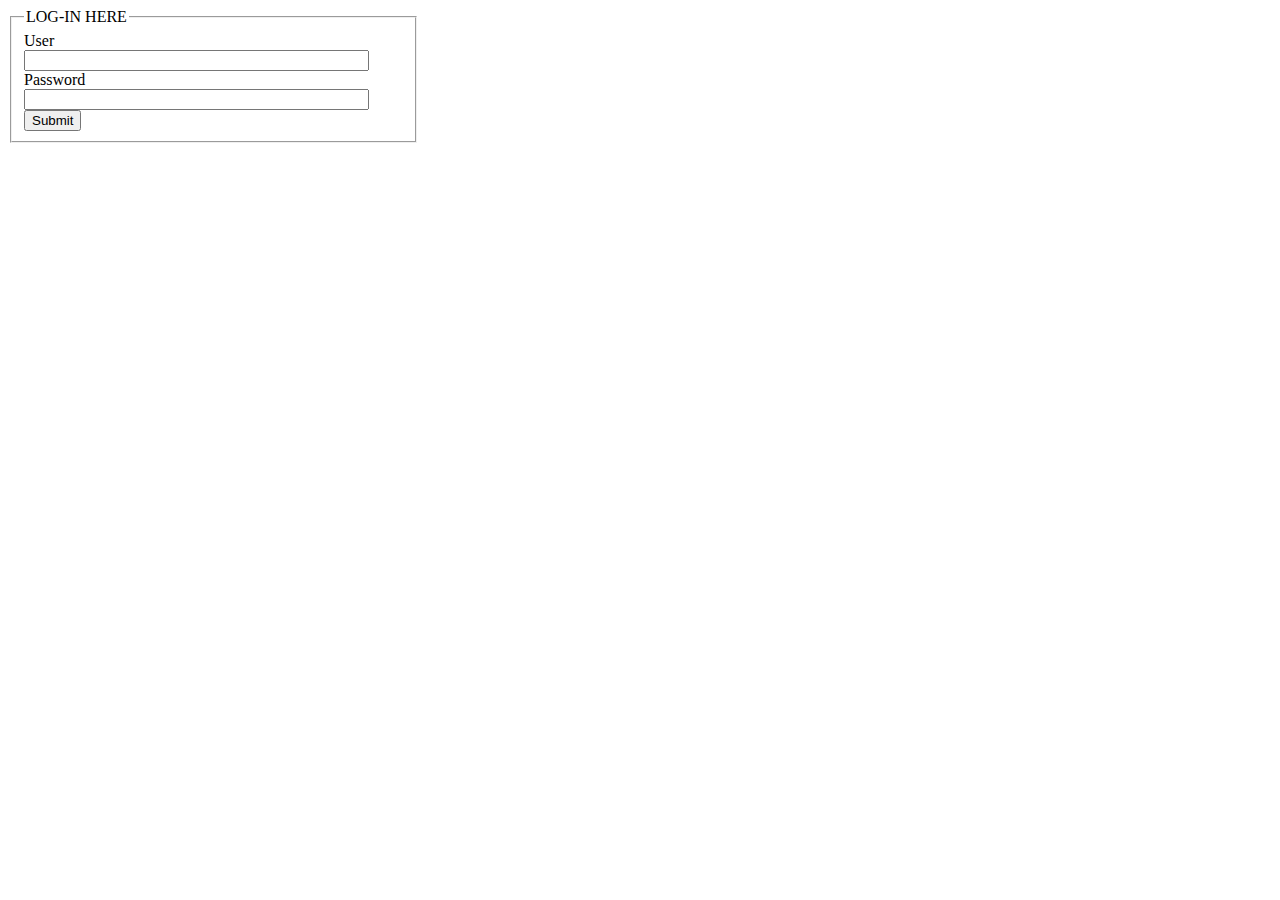
<file: public_html/index.html>
<!DOCTYPE HTML> <html> 
    <head> 
        <title>Sign-In</title>
        <script src="js/libs/jquery/jquery.js" type="text/javascript"></script>
    </head> 
    <body id="body-color"> 
        <div id="Sign-In"> 
            <fieldset style="width:30%">
                <legend>LOG-IN HERE</legend> 
                    User <br> <input type="text" name="user" size="40"> <br> 
                    Password <br> <input type="password" name="pass" size="40"><br> 
                    <form action="LoggedIn.html">
                    <input type="submit" value="Submit">
                </form>
            </fieldset> 
        </div> 
    </body> 
</html>
</file>
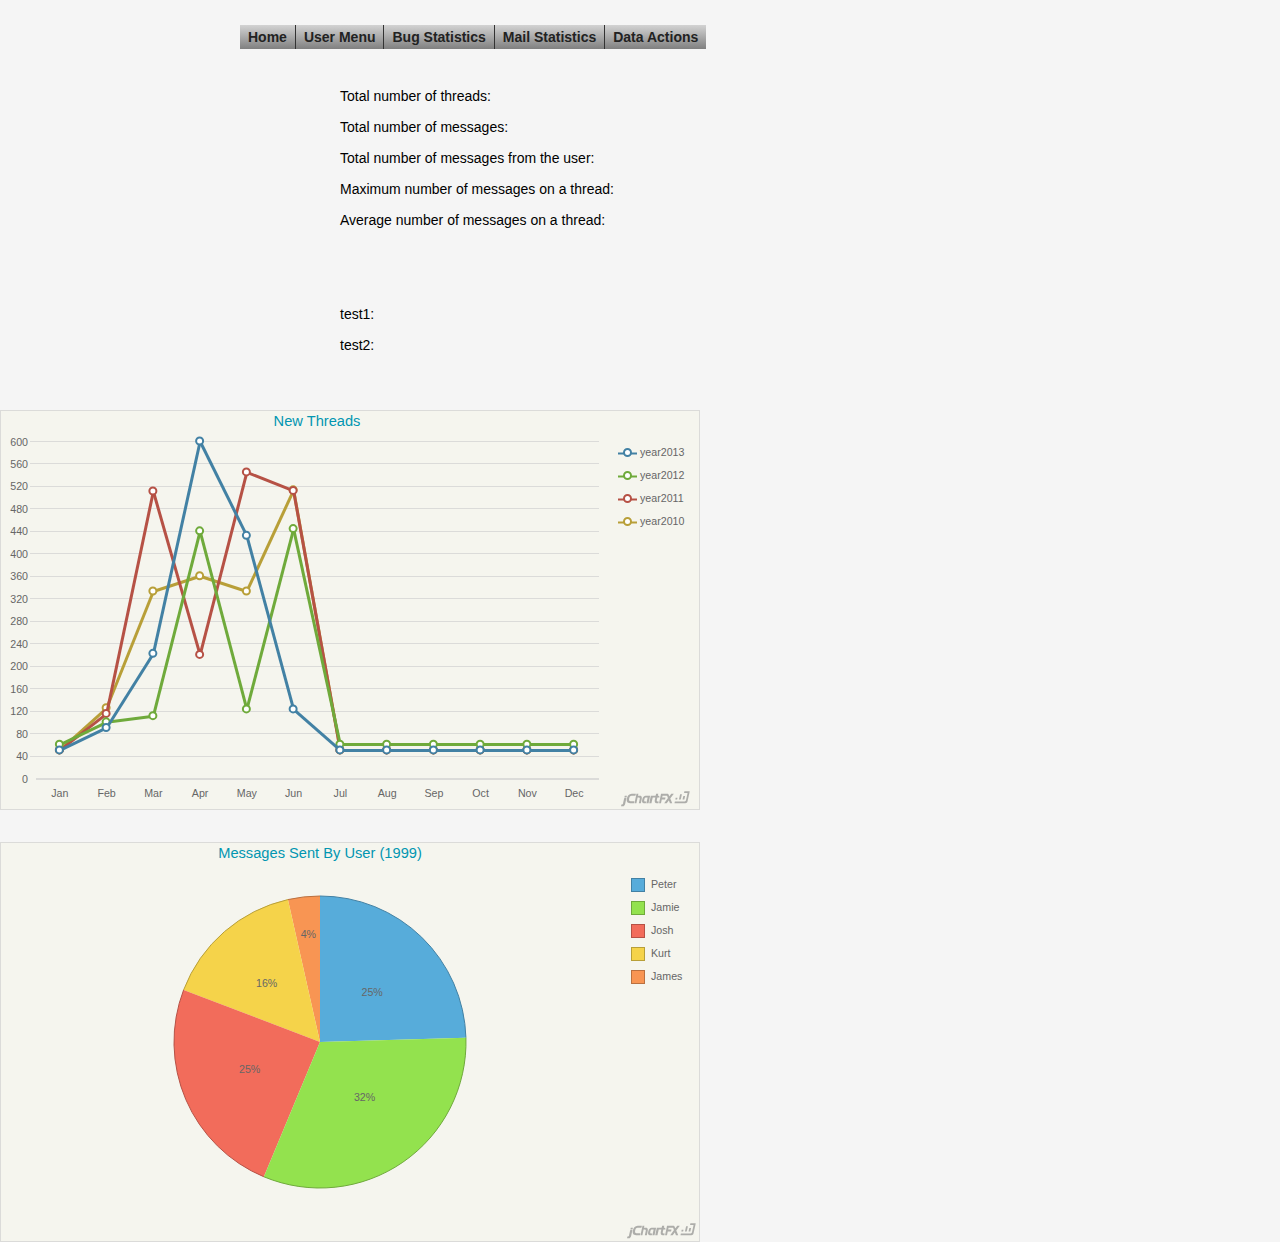
<file: public_html/MailStats.html>
<!DOCTYPE html PUBLIC "-//W3C//DTD XHTML 1.0 Transitional//EN" "http://www.w3.org/TR/xhtml1/DTD/xhtml1-transitional.dtd">
<html xmlns="http://www.w3.org/1999/xhtml">
<head>
	<meta http-equiv="Content-Type" content="text/html; charset=UTF-8" />
	<title>User Mail</title>
	
        <!--Style Sheet -->
	<link rel="stylesheet" href="css/style.css" type="text/css" media="screen, projection"/>
        
        <!--Jquery Script-->
	<script type="text/javascript" src="js/DDownJS/jquery-1.3.1.min.js"></script>	
        
        <!--Drop Down Menu Javascript -->
	<script type="text/javascript" language="javascript" src="js/DDownJS/jquery.dropdownPlain.js"></script>
          
        <!-- JChartFX scripts -->
        <link href="js/JChartFX/styles/jchartfx.css" rel="stylesheet" type="text/css"/>
        <script src="js/JChartFX/js/jchartfx.coreVector.js" type="text/javascript"></script>
        <script src="js/JChartFX/js/jchartfx.system.js" type="text/javascript"></script>
        <script src="js/JChartFX/js/jchartfx.coreBasic.js" type="text/javascript"></script>
        <script src="js/JChartFX/js/jchartfx.advanced.js" type="text/javascript"></script>
</head>

<!--Line to initialize chart on page Load  -->
<body onload="loadChart(); getData();">  

    <!--MENU BAR SECTION -->
    <div id="page-wrap">
        <ul class="dropdown">
            <li><a href="LoggedIn.html">Home</a></li>
            <li><a href="#">User Menu</a>
                    <ul class="sub_menu">
                        <li><a href="UserMail.html">Show My Mail</a></li>
                             <li><a href="MailStats.html">Mail Statistics</a></li>
                             <li><a href="#">Settings</a></li>
                    </ul>
            </li>
            <li><a href="#">Bug Statistics</a>
                    <ul class="sub_menu">
                             <li><a href="#">Total Bugs</a></li>
                             <li><a href="#">Bugs Per Month</a></li>
                             <li><a href="#">Resolved vs Unresolved</a></li>
                             <li><a href="#">Summary</a></li>
                    </ul>
            </li>
            <li><a href="#">Mail Statistics</a>
                    <ul class="sub_menu">
                             <li><a href="#">Total Mail</a></li>
                             <li><a href="#">Mail By User</a></li>
                             <li><a href="#">Find A Correspondence</a></li>
                             <li><a href="#">Summary</a></li>
                    </ul>
            </li>
             <li><a href="#">Data Actions</a>
                    <ul class="sub_menu">
                             <li><a href="#">Add a Bug</a></li>
                             <li><a href="#">Add Mail</a></li>
                             <li><a href="#">Import to Table</a></li>
                             <li><a href="#">Export to Table</a></li>
                    </ul>
            </li>


        </ul>
    </div>
    <!--MENU BAR SECTION **END**-->
    
    <!--CONTENT SECTION **BEGIN** -->
<div id="MailStatsContent">
    <br />
    <br />
    <br />
    <p id="num_threads">Total number of threads: </p>
    <p id="num_messages">Total number of messages: </p>
    <p id="num_messages_user">Total number of messages from the user: </p>
    <p id="most_in_thread">Maximum number of messages on a thread: </p>
    <p id="average_in_thread"> Average number of messages on a thread: </p>
    <br/><br/><br/>
    <p id="test1"> test1: </p>
    <p id="test2"> test2: </p>
</div>    
    <br/><br/>
    <div id='new_thread_chart' style='width:700px;height:400px;'></div>
    <br/><br/>
    <div id='msg_count_1999' style='width:700px;height:400px;'></div>

   
    
    
<!-- Chart Scripting -->
<script type="text/javascript" language="javascript">
    
    
    //load data into Array and then populate list above Code:ZZZ Issue: Importing
    
    
   var chart1 = new cfx.Chart();
    chart1.setGallery(cfx.Gallery.Lines);
    populatethreadchart(chart1);
    var titles = chart1.getTitles();
    var title = new cfx.TitleDockable();
    title.setText("New Threads");
    titles.add(title);    
    chart1.create('new_thread_chart');
    
    var chart2 = new cfx.Chart();
    PopulateCarProduction(chart2);
    chart2.setGallery(cfx.Gallery.Pie);
    var data = chart2.getData();
    data.setPoints(5);
    data.setSeries(1);
    var titles = chart2.getTitles();
    var title = new cfx.TitleDockable();
    title.setText("Messages Sent By User (1999)");
    titles.add(title);
    chart2.getAllSeries().getPointLabels().setVisible(true);
    chart2.create('msg_count_1999');

function PopulateCarProduction(chart2) {
     var json = (function () {
            var json = null;
            $.ajax({
                'async': false,
                'global': false,
                'url': 'JSON/messagecount1999.json',
                'dataType': "json",
                'success': function (data) {
                    json = data;
                }
            });
            return json;
        })();
        chart2.setDataSource(json);
}

function populatethreadchart(chart1) {      
        var json = (function () {
            var json = null;
            $.ajax({
                'async': false,
                'global': false,
                'url': 'JSON/newthreads.json',
                'dataType': "json",
                'success': function (data) {
                    json = data;
                }
            });
            return json;
        })();
        chart1.setDataSource(json);
    }
    
</script>
    
    <!--CONTENT SECTION **END** -->  
    
    <!-- 
        RELEVANT

    chart1.setGallery(cfx.Gallery.Lines);
    PopulateCarProduction(chart1);
    var titles = chart1.getTitles();
    var title = new cfx.TitleDockable();
    title.setText("Vehicles Production by Month");
    titles.add(title);
    
    
        A Line graph showing the total number of threads in a given month in a selected mailing list.
            A line or bar graph for displaying other stats for a given mailing list such as
                    In a given time period (need to consult with the client). The dashboard should display.
                    Total number of threads
                    Total number of messages
                    Total number of messages from the user
                    Maximum number of messages on a thread
                    Average number of messages on a thread
    Two Pie Graphs will also be added (One for mail threads and one for mail messages) for user participation 
    (only users who have contributed will be noted in the graph) it will compare user activity in a given period of time 
    (For example in a given month there were 20 threads and foo was the creator of 5, and bar created 3.
    The graph would show this as well as the other users who created a thread and the amount they created. 
    Foo would be shown with 25% for the month). 
    The other type will be for messages in the given period of time for a user’s messages sent in comparison to the rest of the network.

    -->

    
    
    
    
    
    
    
 

</body>

</html>
</file>
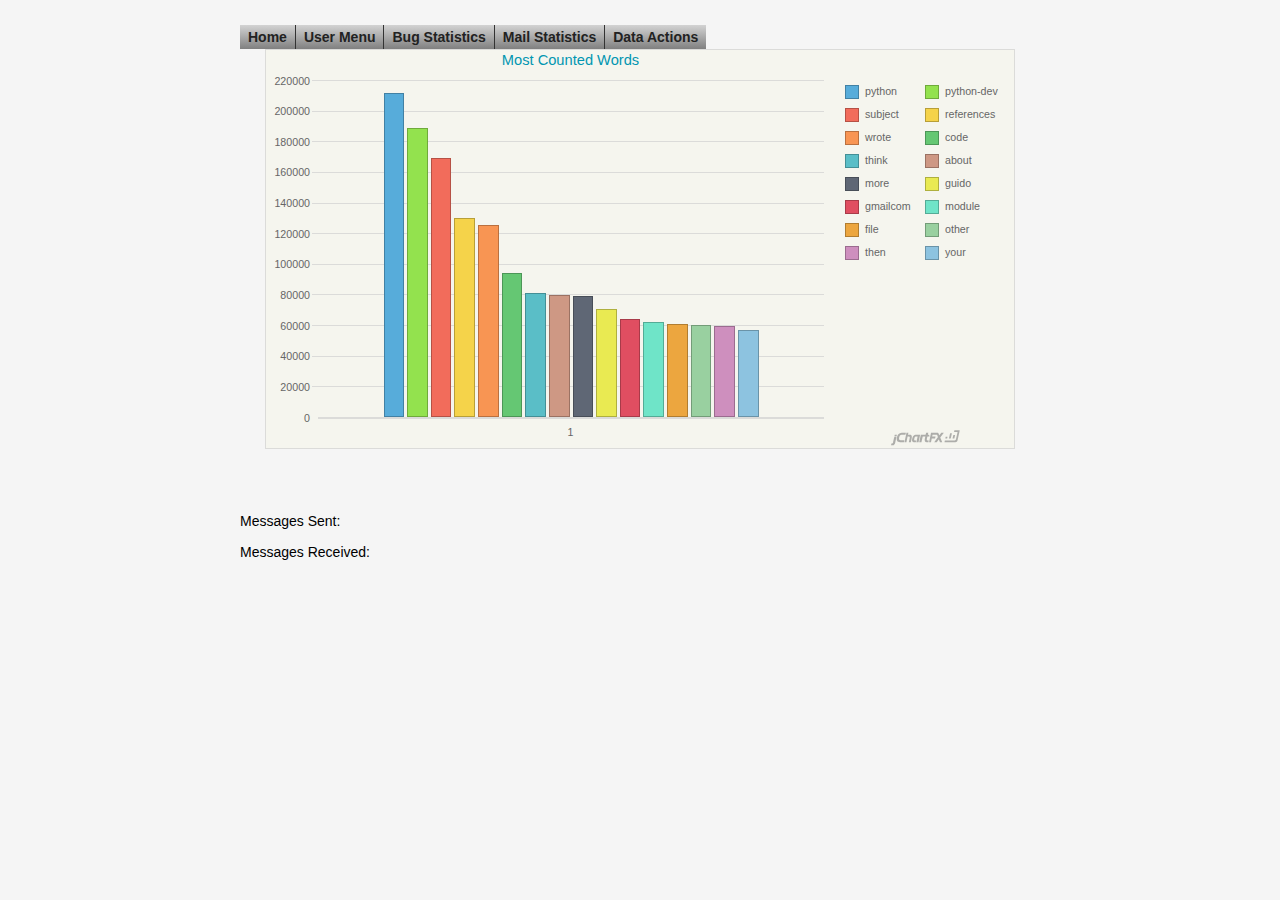
<file: public_html/oldmail.html>
<!DOCTYPE html PUBLIC "-//W3C//DTD XHTML 1.0 Transitional//EN" "http://www.w3.org/TR/xhtml1/DTD/xhtml1-transitional.dtd">
<html xmlns="http://www.w3.org/1999/xhtml">
<head>
	<meta http-equiv="Content-Type" content="text/html; charset=UTF-8" />
	<title>User Mail</title>
	
        <!--Style Sheet -->
	<link rel="stylesheet" href="css/style.css" type="text/css" media="screen, projection"/>
        
        <!--Jquery Script-->
	<script type="text/javascript" src="js/DDownJS/jquery-1.3.1.min.js"></script>	
        
        <!--Drop Down Menu Javascript -->
	<script type="text/javascript" language="javascript" src="js/DDownJS/jquery.dropdownPlain.js"></script>
          
        <!-- JChartFX scripts -->
        <link href="js/JChartFX/styles/jchartfx.css" rel="stylesheet" type="text/css"/>
        <script src="js/JChartFX/js/jchartfx.coreVector.js" type="text/javascript"></script>
        <script src="js/JChartFX/js/jchartfx.system.js" type="text/javascript"></script>
        <script src="js/JChartFX/js/jchartfx.coreBasic.js" type="text/javascript"></script>
        <script src="js/JChartFX/js/jchartfx.advanced.js" type="text/javascript"></script>
</head>

<!--Line to initialize chart on page Load  -->
<body onload="loadChart()">  

    <!--MENU BAR SECTION -->
	<div id="page-wrap">
            <ul class="dropdown">
                <li><a href="LoggedIn.html">Home</a></li>
                <li><a href="#">User Menu</a>
                        <ul class="sub_menu">
                            <li><a href="UserMail.html">Show My Mail</a></li>
                                 <li><a href="#">Show Activity</a></li>
                                 <li><a href="#">Show Outstanding</a></li>
                                 <li><a href="#">Settings</a></li>
                        </ul>
                </li>
                <li><a href="#">Bug Statistics</a>
                        <ul class="sub_menu">
                                 <li><a href="#">Total Bugs</a></li>
                                 <li><a href="#">Bugs Per Month</a></li>
                                 <li><a href="#">Resolved vs Unresolved</a></li>
                                 <li><a href="#">Summary</a></li>
                        </ul>
                </li>
                <li><a href="#">Mail Statistics</a>
                        <ul class="sub_menu">
                                 <li><a href="#">Total Mail</a></li>
                                 <li><a href="#">Mail By User</a></li>
                                 <li><a href="#">Find A Correspondence</a></li>
                                 <li><a href="#">Summary</a></li>
                        </ul>
                </li>
                 <li><a href="#">Data Actions</a>
                        <ul class="sub_menu">
                                 <li><a href="#">Add a Bug</a></li>
                                 <li><a href="#">Add Mail</a></li>
                                 <li><a href="#">Import to Table</a></li>
                                 <li><a href="#">Export to Table</a></li>
                        </ul>
                </li>
                
                    
            </ul>
	</div>
    <!--MENU BAR SECTION **END**-->
    
        
        
<div id='ChartDiv' style='width:750px;height:400px;'></div>
    <script type="text/javascript" language="javascript">
    var chart1 = new cfx.Chart();
   
    chart1.setGallery(cfx.Gallery.Bar);
    populatechart(chart1);
    var titles = chart1.getTitles();
    var title = new cfx.TitleDockable();
    title.setText("Most Counted Words");
    titles.add(title);    
    chart1.create('ChartDiv');

function populatechart(chart1) {
        
        
        var json = (function () {
            var json = null;
            $.ajax({
                'async': false,
                'global': false,
                'url': 'JSON/wordweight.json',
                'dataType': "json",
                'success': function (data) {
                    json = data;
                }
            });
            return json;
        })();
        chart1.setDataSource(json);
    }
       
      

</script>

    <!--CONTENT SECTION -->
<div id="UserMailContent">
    <br />
    <br />
    
    <br />
    <h1 id="user_name_head1"></h1>
    <p id="user_msg_sent">Messages Sent: </p>
    <p id="user_msg_recieved">Messages Received: </p>
</div>
    
    
    <!-- 
        RELEVANT
        Messages: The total number of messages sent
	Subject: The title of the email chain
	Date: The time the message was sent
	Mailing List: The category of the mail
	Author: The sender of the message
        Thread: Grouping emails by the original message
    
    
    -->

<!-- CONTENT SCRIPTING -->
    
    <script type="text/javascript">
    
    $('#user_select').change(function(){
       var selected = $('#user_select').val();
       var user_name = "user1";
       var msg_sent = 5;
       var msg_recieved = 5;
        $("#user_name_head1").text(user_name + "'s mail");
        $("#user_msg_sent").text("Messages Sent: " + msg_sent);
        $("#user_msg_recieved").text("Messages Received: " + msg_recieved);
    });
    
    
    
   </script>

</body>

</html>
</file>
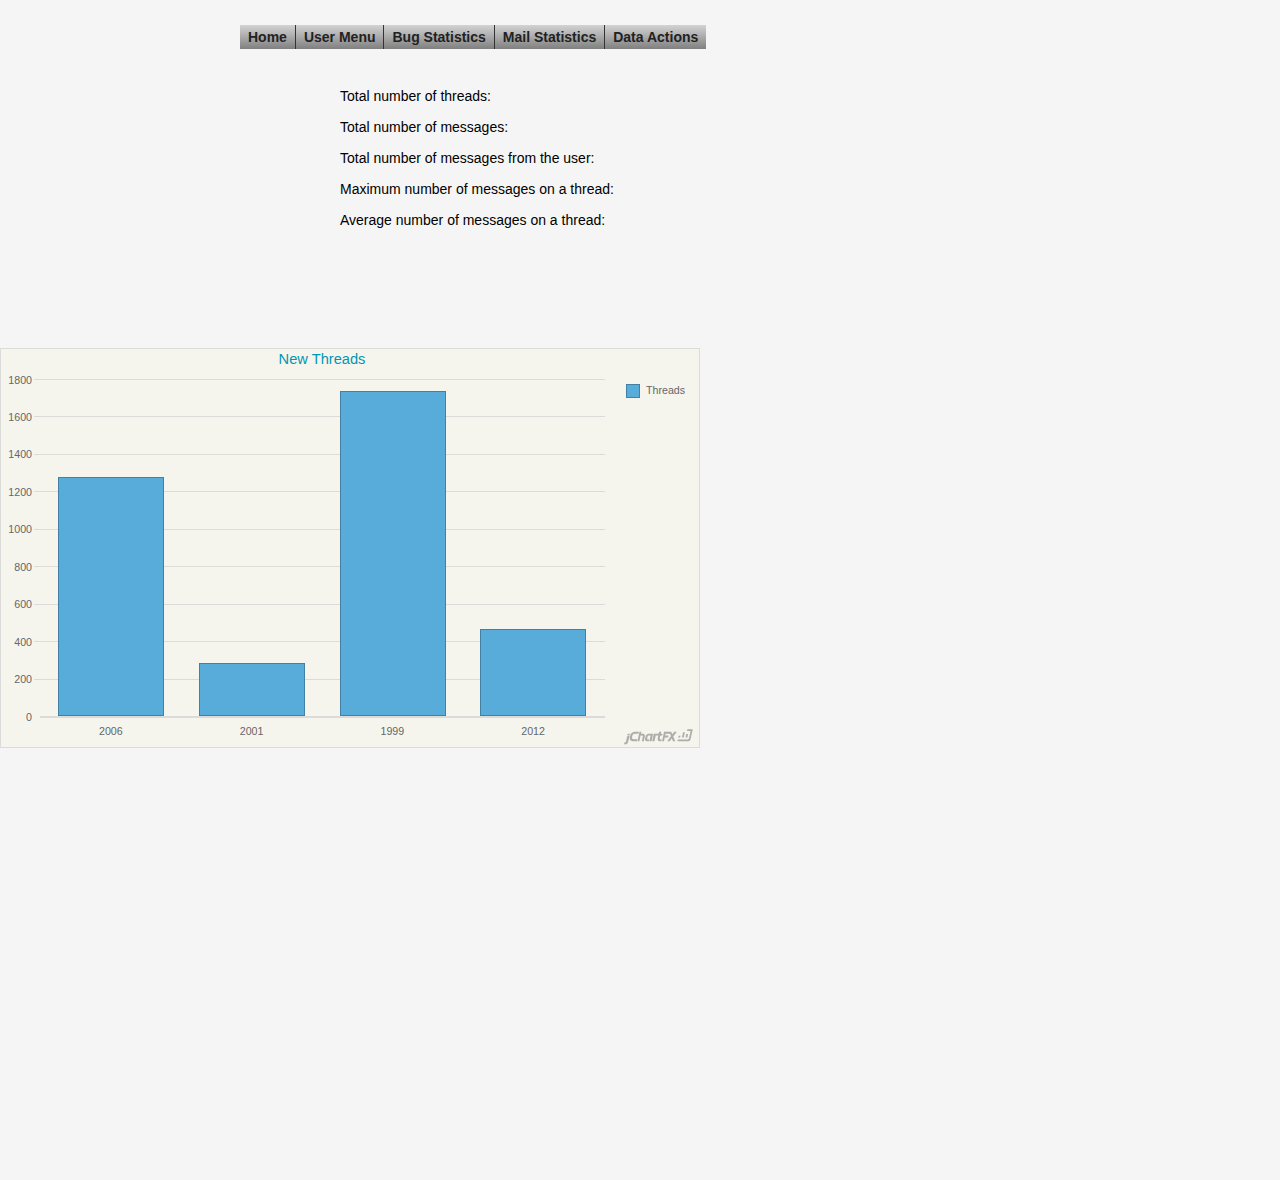
<file: public_html/test.html>
<!DOCTYPE html PUBLIC "-//W3C//DTD XHTML 1.0 Transitional//EN" "http://www.w3.org/TR/xhtml1/DTD/xhtml1-transitional.dtd">
<html xmlns="http://www.w3.org/1999/xhtml">
<head>
	<meta http-equiv="Content-Type" content="text/html; charset=UTF-8" />
	<title>User Mail</title>
	
        <!--Style Sheet -->
	<link rel="stylesheet" href="css/style.css" type="text/css" media="screen, projection"/>
        
        <!--Jquery Script-->
	<script type="text/javascript" src="js/DDownJS/jquery-1.3.1.min.js"></script>	
        
        <!--Drop Down Menu Javascript -->
	<script type="text/javascript" language="javascript" src="js/DDownJS/jquery.dropdownPlain.js"></script>
          
        <!-- JChartFX scripts -->
        <link href="js/JChartFX/styles/jchartfx.css" rel="stylesheet" type="text/css"/>
        <script src="js/JChartFX/js/jchartfx.system.js" type="text/javascript"></script>
        <script src="js/JChartFX/js/jchartfx.coreBasic.js" type="text/javascript"></script>
        <script src="js/JChartFX/js/jchartfx.advanced.js" type="text/javascript"></script>
</head>

<!--Line to initialize chart on page Load  -->
<body>  

    <!--MENU BAR SECTION -->
	<div id="page-wrap">
            <ul class="dropdown">
                <li><a href="LoggedIn.html">Home</a></li>
                <li><a href="#">User Menu</a>
                        <ul class="sub_menu">
                            <li><a href="UserMail.html">Show My Mail</a></li>
                                 <li><a href="MailStats.html">Mail Statistics</a></li>
                                 <li><a href="AddMail.html">Add a New Mail</a></li>
                        </ul>
                </li>
                <li><a href="#">Bug Statistics</a>
                        <ul class="sub_menu">
                                 <li><a href="#">Total Bugs</a></li>
                                 <li><a href="#">Bugs Per Month</a></li>
                                 <li><a href="#">Resolved vs Unresolved</a></li>
                                 <li><a href="#">Summary</a></li>
                        </ul>
                </li>
                <li><a href="#">Mail Statistics</a>
                        <ul class="sub_menu">
                                 <li><a href="#">Total Mail</a></li>
                                 <li><a href="#">Mail By User</a></li>
                                 <li><a href="#">Find A Correspondence</a></li>
                                 <li><a href="#">Summary</a></li>
                        </ul>
                </li>
                 <li><a href="#">Data Actions</a>
                        <ul class="sub_menu">
                                 <li><a href="#">Add a Bug</a></li>
                                 <li><a href="#">Add Mail</a></li>
                                 <li><a href="#">Import to Table</a></li>
                                 <li><a href="#">Export to Table</a></li>
                        </ul>
                </li>
                
                    
            </ul>
	</div>
    <!--MENU BAR SECTION **END**-->
    
    <!--CONTENT SECTION **BEGIN** -->
<div id="MailStatsContent">
    <br />
    <br />
    <br />
    <p id="num_threads">Total number of threads: </p>
    <p id="num_messages">Total number of messages: </p>
    <p id="num_messages_user">Total number of messages from the user: </p>
    <p id="most_in_thread">Maximum number of messages on a thread: </p>
    <p id="average_in_thread"> Average number of messages on a thread: </p>
    <br/><br/><br/>
</div>    
    <br/><br/>
    <div id='new_thread_chart' style='width:700px;height:400px;'></div>
    <br/><br/>
    <div id='msg_count_1999' style='width:700px;height:400px;'></div>

   
<script type="text/javascript">
    var tarray = [];
    $.getJSON('JSON/newthreads.json', function (json) {  
        for (var key in json) {
            if (json.hasOwnProperty(key)) {
                var item = json[key];
                tarray.push({
                    year2013: item.year2013,
                    year2012: item.year2012,
                    year2011: item.year2011,
                    year2010: item.year2010,
                    Month: item.Month});
            }
        }
    });
    
</script>
    
<!-- Chart Scripting -->
<script type="text/javascript">
      
    //$("#num_threads").text("Total number of threads: " + totalthreads);
    
   var chart1 = new cfx.Chart();
    chart1.setGallery(cfx.Gallery.Bar);
    populatethreadchart(chart1);
    var titles = chart1.getTitles();
    var title = new cfx.TitleDockable();
    title.setText("New Threads");
    titles.add(title);    
    chart1.create('new_thread_chart');
    
function populatethreadchart(chart1) {      
        var json = (function () {
            var json = null;
            $.ajax({
                'async': false,
                'global': false,
                'url': 'JSON/newestthreads.json',
                'dataType': "json",
                'success': function (data) {
                    json = data;
                }
            });
            return json;
        })();
        chart1.setDataSource(json);
    }
    
</script>
    
    <!--CONTENT SECTION **END** -->  
    
    <!-- 
        RELEVANT

    chart1.setGallery(cfx.Gallery.Lines);
    PopulateCarProduction(chart1);
    var titles = chart1.getTitles();
    var title = new cfx.TitleDockable();
    title.setText("Vehicles Production by Month");
    titles.add(title);
    
    
        A Line graph showing the total number of threads in a given month in a selected mailing list.
            A line or bar graph for displaying other stats for a given mailing list such as
                    In a given time period (need to consult with the client). The dashboard should display.
                    Total number of threads
                    Total number of messages
                    Total number of messages from the user
                    Maximum number of messages on a thread
                    Average number of messages on a thread
    Two Pie Graphs will also be added (One for mail threads and one for mail messages) for user participation 
    (only users who have contributed will be noted in the graph) it will compare user activity in a given period of time 
    (For example in a given month there were 20 threads and foo was the creator of 5, and bar created 3.
    The graph would show this as well as the other users who created a thread and the amount they created. 
    Foo would be shown with 25% for the month). 
    The other type will be for messages in the given period of time for a user’s messages sent in comparison to the rest of the network.

    -->

    
    
    
    
    
    
    
 

</body>

</html>
</file>
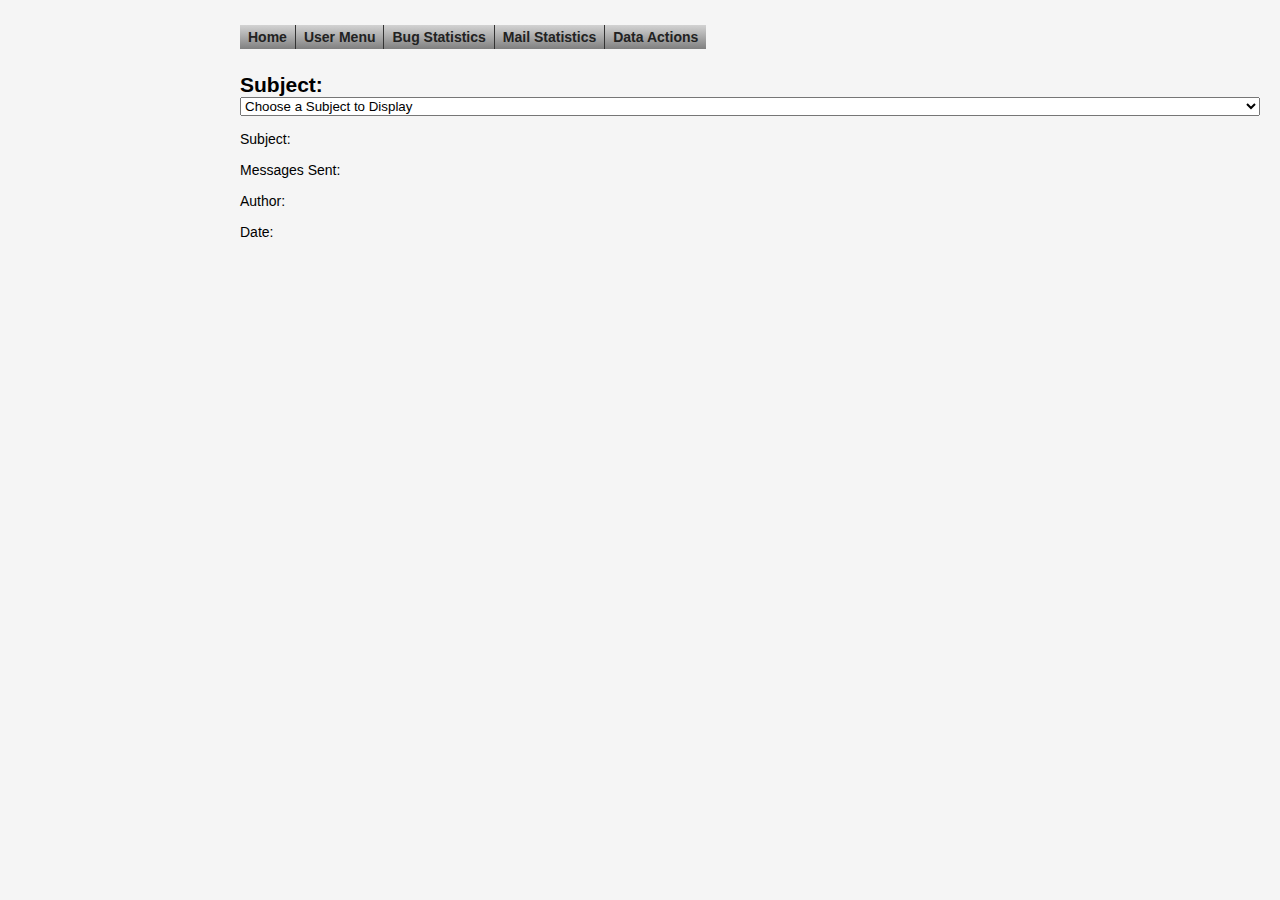
<file: public_html/UserMail.html>
<!DOCTYPE html PUBLIC "-//W3C//DTD XHTML 1.0 Transitional//EN" "http://www.w3.org/TR/xhtml1/DTD/xhtml1-transitional.dtd">
<html xmlns="http://www.w3.org/1999/xhtml">
<head>
	<meta http-equiv="Content-Type" content="text/html; charset=UTF-8" />
	<title>User Mail</title>
	
        <!--Style Sheet -->
	<link rel="stylesheet" href="css/style.css" type="text/css" media="screen, projection"/>
        
        <!--Jquery Script-->
	<script type="text/javascript" src="js/DDownJS/jquery-1.3.1.min.js"></script>	
        
        <!--Drop Down Menu Javascript -->
	<script type="text/javascript" language="javascript" src="js/DDownJS/jquery.dropdownPlain.js"></script>
          
        <!-- JChartFX scripts -->
        <link href="js/JChartFX/styles/jchartfx.css" rel="stylesheet" type="text/css"/>
        <script src="js/JChartFX/js/jchartfx.system.js" type="text/javascript"></script>
        <script src="js/JChartFX/js/jchartfx.coreBasic.js" type="text/javascript"></script>
        <script src="js/JChartFX/js/jchartfx.advanced.js" type="text/javascript"></script>
</head>

<!--Line to initialize chart on page Load  -->
<body>  

    <!--MENU BAR SECTION -->
	<div id="page-wrap">
            <ul class="dropdown">
                <li><a href="LoggedIn.html">Home</a></li>
                <li><a href="#">User Menu</a>
                        <ul class="sub_menu">
                            <li><a href="UserMail.html">Show My Mail</a></li>
                                 <li><a href="MailStats.html">Mail Statistics</a></li>
                                 <li><a href="MailSummary.html">Data Summary</a></li>
                        </ul>
                </li>
                <li><a href="#">Bug Statistics</a>
                        <ul class="sub_menu">
                                 <li><a href="#">Total Bugs</a></li>
                                 <li><a href="#">Bugs Per Month</a></li>
                                 <li><a href="#">Resolved vs Unresolved</a></li>
                                 <li><a href="#">Summary</a></li>
                        </ul>
                </li>
                <li><a href="#">Mail Statistics</a>
                        <ul class="sub_menu">
                                 <li><a href="#">Total Mail</a></li>
                                 <li><a href="#">Mail By User</a></li>
                                 <li><a href="#">Find A Correspondence</a></li>
                                 <li><a href="#">Summary</a></li>
                        </ul>
                </li>
                 <li><a href="#">Data Actions</a>
                        <ul class="sub_menu">
                                 <li><a href="#">Add a Bug</a></li>
                                 <li><a href="#">Add Mail</a></li>
                                 <li><a href="#">Import to Table</a></li>
                                 <li><a href="#">Export to Table</a></li>
                        </ul>
                </li>
                
                    
            </ul>
	</div>
    <!--MENU BAR SECTION **END**-->
    
    <!--CONTENT SECTION **BEGIN** -->
<div id="UserMailContent">
    <br />
    <br />
    <br />    
    
    <h2 id="subject_title">Subject: 
        <select id="select_subject">
        <option value="0" >Choose a Subject to Display</option>
    </select>
    </h2>
    <p id="subject_display">Subject: </p>
    <p id="user_msg_sent">Messages Sent: </p>
    <p id="mail_author">Author: </p>
    <p id="mail_date">Date: </p>
</div>
   
<script type="text/javascript">
    var jarray = [];
    
    //Change to ajax request Code:ZZZZ Item: Importing
    $.getJSON('JSON/maildata.json', function (json) {
        var i = 0;    
        var select = document.getElementById("select_subject");
        for (var key in json) {
            if (json.hasOwnProperty(key)) {
                var item = json[key];
                jarray.push({
                    Subject: item.Subject,
                    MsgCount: item.MsgCount,
                    Author: item.Author,
                    Date: item.Date});
                    var el = document.createElement("option");
                    el.textContent = item.Subject;
                    el.value = i;
                    select.appendChild(el);
                    i += 1;
            }
        }
    });
    
     $('#select_subject').change(function(){
        var selector = $('#select_subject option:selected').val();
        selector = parseInt(selector);
        $("#user_msg_sent").text(selector);
        
        for(var i = 0; i < jarray.length; i++) { 
                if(selector == i){          
                $("#subject_display").text("Subject: " + jarray[i].Subject);
                $("#user_msg_sent").text("Messages Sent: " + jarray[i].MsgCount);
                $("#mail_author").text("Author: " + jarray[i].Author);
                $("#mail_date").text("Date: " + jarray[i].Date);
                }
            }
            
        }
    );
</script>

</body>

</html>
</file>
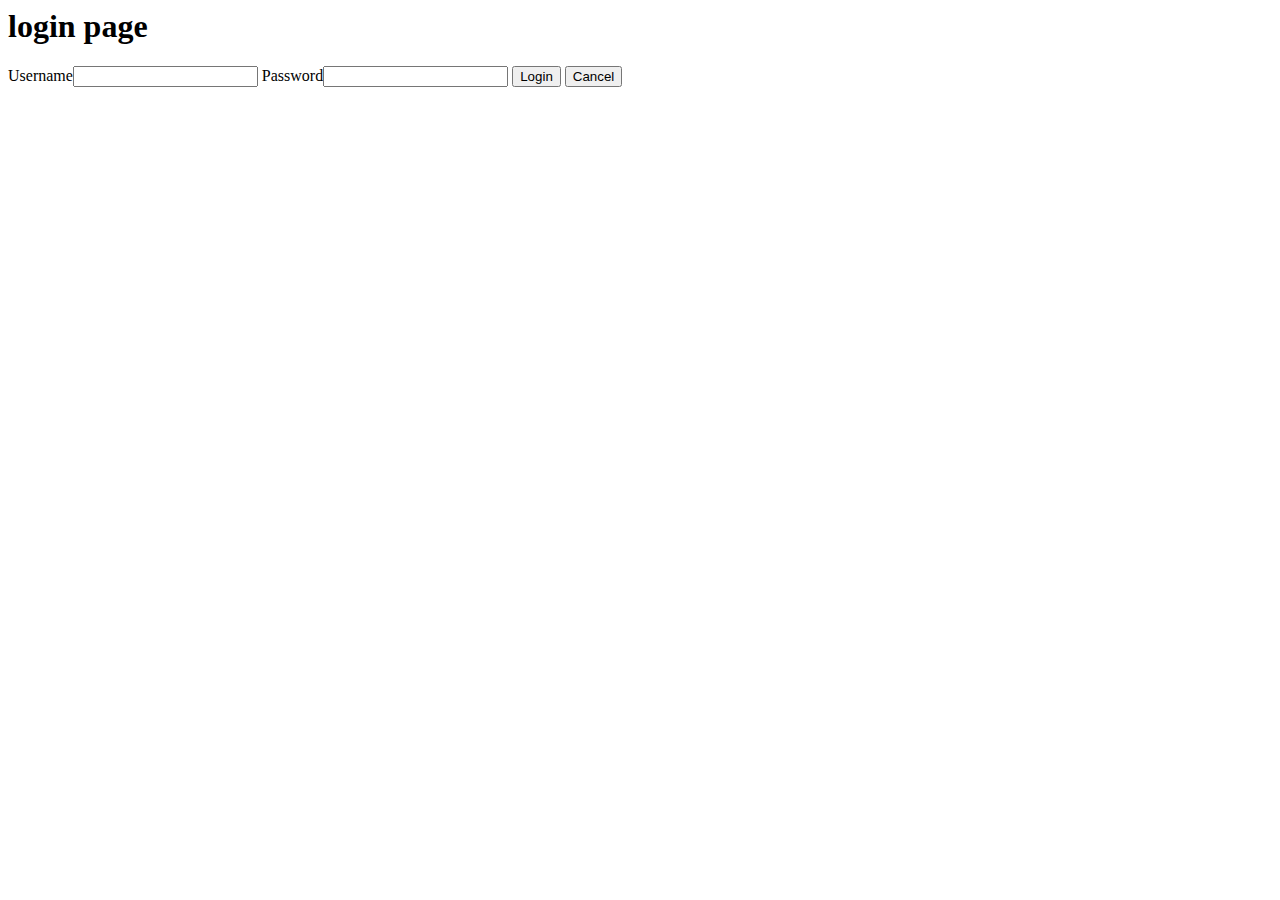
<file: public_html/Samples/loginexample.html>
<html>
    
<head>
<title> Login page </title>
</head>

<body>
<h1>login page</h1>
    
    
<form name="login">
Username<input type="text" name="userid"/>
Password<input type="password" name="pswrd"/>
<input type="button" onclick="check(this.form)" value="Login"/>
<input type="reset" value="Cancel"/>
</form>
    
<script language="javascript">
function check(form)/*function to check userid & password*/
{
 /*the following code checkes whether the entered userid and password are matching*/
 if(form.userid.value == "myuserid" && form.pswrd.value == "mypswrd")
  {
    window.open('target.html')/*opens the target page while Id & password matches*/
  }
 else
 {
   alert("Error Password or Username")/*displays error message*/
  }
}
</script>
</body>
</html>
</file>
<file: public_html/css/style.css>
*{ 
    margin: 0; padding: 0; 
}
body{
    font: 14px Helvetica, Sans-Serif;
    width: 100%;
    background-color: whitesmoke;
} 
#page-wrap{ 
    width: 800px; 
    margin: 25px auto; 
} 
a{ 
    text-decoration: none; 
}
ul{ 
    list-style: none; 
}
p{
    margin: 15px 0; 
}

/* List Indent 1 */
ul.dropdown { 
    position: relative;  
}

ul.dropdown li { 
    font-weight: bold; 
    float: left; 
    zoom: 1; 
    background: grey; /* Old browsers */
    background: -moz-linear-gradient(top,
      lightgrey 0%, grey 100%); /* FF3.6+ */
    background: -webkit-gradient(linear, 
      left top, left bottom, color-stop(0%,lightgrey),
      color-stop(100%,grey)); /* Chrome,Safari4+ */
    background: -webkit-linear-gradient(top,  
      lightgrey 0%,grey 100%); /* Chrome10+,Safari5.1+ */
    background: -o-linear-gradient(top,  
      lightgrey 0%,grey 100%); /* Opera 11.10+ */
    background: -o-linear-gradient(to bottom,  
      lightgrey 0%,grey 100%); /* W3C standard, IE10+ */
    filter: progid:DXImageTransform.Microsoft.gradient( 
      startColorstr='lightgrey', 
      endColorstr='grey',GradientType=0 ); /* IE6-9 */
}
ul.dropdown a:hover{ 
    background: #b0ca34; /* Old browsers */
    background: -moz-linear-gradient(top,  
      #b0ca34 0%, #96c40d 100%); /* FF3.6+ */
    background: -webkit-gradient(linear, left top, left bottom, 
      color-stop(0%,#b0ca34), 
      color-stop(100%,#96c40d)); /* Chrome,Safari4+ */
    background: -webkit-linear-gradient(top,  
      #b0ca34 0%,#96c40d 100%); /* Chrome10+,Safari5.1+ */
    background: -o-linear-gradient(top,  
      #b0ca34 0%,#96c40d 100%); /* Opera 11.10+ */
    background: -o-linear-gradient(to bottom,  
      #b0ca34 0%,#96c40d 100%); /* W3C standard, IE10+ */
    filter: progid:DXImageTransform.Microsoft.gradient( 
      startColorstr='#b0ca34', 
      endColorstr='#96c40d',GradientType=0 ); /* IE6-9 */ 
}
ul.dropdown a:active{ 
    color: #96c40d;
}
ul.dropdown li a{ 
    display: block; 
    padding: 4px 8px;
    border-right: 1px solid #333;
    color: #222;
}
ul.dropdown li:last-child a{
    border-right: none; 
}
ul.dropdown li.hover,ul.dropdown li:hover{
    background: #96c40d; 
    color: black; 
    position: relative; 
}
ul.dropdown li.hover a{ 
    color: black;
}


/* List Indent 2 */
ul.dropdown ul{ 
    width: 220px; 
    visibility: hidden; 
    position: absolute; 
    top: 100%; 
    left: 0; 
}
ul.dropdown ul li{ 
    font-weight: normal; 
    background: lightgrey; 
    color: #000; 
    border-bottom: 1px solid #ccc; 
    float: none; 
}									
ul.dropdown ul li a{ 
    border-right: none;
    width: 100%; 
    display: inline-block;
} 

/* List Indent 3 */
ul.dropdown ul ul{ 
    left: 100%; 
    top: 0; 
}
ul.dropdown li:hover > ul {
    visibility: visible; 
}

#logindiv{ 
    width: 800px; 
    margin: 25px auto; 
}
#logoutdiv{ 
    width: 800px; 
    margin: 25px auto; 
} 

#indexcontent{
   width: 800px; 
   margin: 25px auto; 
    
}

#UserMailContent{
   width: 800px; 
   margin: 25px auto; 
    
}

#ChartDiv{
   width:600px;
   height:400px;
   margin: 25px auto;
}

#testzone{
   width:600px;
   height:400px;
   margin: 25px auto;
}

#MailStatsContent{
   width:600px;
   margin: 25px auto; 
    
}
</file>
<file: public_html/js/JChartFX/styles/jchartfx.css>
.jchartfx {
    font-family: Arial;
    font-size: 8pt;
}

.jchartfxToolTip {
    background-color: #282828;
    color: #F0F0F0;
    padding: 3px;
    font-size: 9pt;
    font-family: Arial;
    font-weight: bold;
    -moz-border-radius: 3px;
    border-radius: 3px;
    pointer-events: none;
    border-style: solid;
    border-width: 1px;
    border-color: #999999;
    -webkit-font-smoothing: antialiased;  
    pointer-events: none;
}

.jchartfxToolTipVisible {
    opacity: 1;
    -webkit-transition: opacity 0.5s ease-in-out;
    -moz-transition: opacity 0.5s ease-in-out;
    -o-transition: opacity 0.5s ease-in-out;
    -ms-transition: opacity 0.5s ease-in-out;
    transition: opacity 0.5s ease-in-out; 
}

.jchartfxToolTipHidden {
    opacity: 0;
    -webkit-transition: opacity 0.5s ease-in-out;
    -moz-transition: opacity 0.5s ease-in-out;
    -o-transition: opacity 0.5s ease-in-out;
    -ms-transition: opacity 0.5s ease-in-out;
    transition: opacity 0.5s ease-in-out; 
}

.jchartfxToolTip2 {
    pointer-events: none;
}

.jchartfxToolTipBorder {
    fill: #FFFFFF;
    stroke: #000000;
}

.jchartfxToolTip2Visible {
    opacity: 1;
    -webkit-transition: opacity 0.5s ease-in-out;
    -moz-transition: opacity 0.5s ease-in-out;
    -o-transition: opacity 0.5s ease-in-out;
    -ms-transition: opacity 0.5s ease-in-out;
    transition: opacity 0.5s ease-in-out; 
}

.jchartfxToolTip2Hidden {
    opacity: 0;
    -webkit-transition: opacity 0.5s ease-in-out;
    -moz-transition: opacity 0.5s ease-in-out;
    -o-transition: opacity 0.5s ease-in-out;
    -ms-transition: opacity 0.5s ease-in-out;
    transition: opacity 0.5s ease-in-out; 
}

.jchartfx .Attribute0 {
	fill: #57ACDA;
	stroke: #4281A4;
	stroke-width: 1;
}

.jchartfx .Attribute0Line {
	stroke: #4281A4;
	stroke-width: 3;
}

.jchartfx .Attribute0Alt {
	fill: #4281A4;
}

.jchartfx .Attribute1 {
	fill: #93E24E;
	stroke: #6FAA3B;
	stroke-width: 1;
}

.jchartfx .Attribute1Line {
	stroke: #6FAA3B;
	stroke-width: 3;
}

.jchartfx .Attribute1Alt {
	fill: #6FAA3B;
}

.jchartfx .Attribute2 {
	fill: #F26C5B;
	stroke: #B65145;
	stroke-width: 1;
}

.jchartfx .Attribute2Line {
	stroke: #B65145;
	stroke-width: 3;
}

.jchartfx .Attribute2Alt {
	fill: #B65145;
}

.jchartfx .Attribute3 {
	fill: #F5D34A;
	stroke: #B89F38;
	stroke-width: 1;
}

.jchartfx .Attribute3Line {
	stroke: #B89F38;
	stroke-width: 3;
}

.jchartfx .Attribute3Alt {
	fill: #B89F38;
}

.jchartfx .Attribute4 {
	fill: #F89553;
	stroke: #BA703F;
	stroke-width: 1;
}

.jchartfx .Attribute4Line {
	stroke: #BA703F;
	stroke-width: 3;
}

.jchartfx .Attribute4Alt {
	fill: #BA703F;
}

.jchartfx .Attribute5 {
	fill: #65C773;
	stroke: #4C9657;
	stroke-width: 1;
}

.jchartfx .Attribute5Line {
	stroke: #4C9657;
	stroke-width: 3;
}

.jchartfx .Attribute5Alt {
	fill: #4C9657;
}

.jchartfx .Attribute6 {
	fill: #5ABEC7;
	stroke: #448F96;
	stroke-width: 1;
}

.jchartfx .Attribute6Line {
	stroke: #448F96;
	stroke-width: 3;
}

.jchartfx .Attribute6Alt {
	fill: #448F96;
}

.jchartfx .Attribute7 {
	fill: #CE9884;
	stroke: #9B7263;
	stroke-width: 1;
}

.jchartfx .Attribute7Line {
	stroke: #9B7263;
	stroke-width: 3;
}

.jchartfx .Attribute7Alt {
	fill: #9B7263;
}

.jchartfx .Attribute8 {
	fill: #5F6775;
	stroke: #484E58;
	stroke-width: 1;
}

.jchartfx .Attribute8Line {
	stroke: #484E58;
	stroke-width: 3;
}

.jchartfx .Attribute8Alt {
	fill: #768092;
}

.jchartfx .Attribute9 {
	fill: #E9EA52;
	stroke: #AFB03E;
	stroke-width: 1;
}

.jchartfx .Attribute9Line {
	stroke: #AFB03E;
	stroke-width: 3;
}

.jchartfx .Attribute9Alt {
	fill: #AFB03E;
}

.jchartfx .Attribute10 {
	fill: #E04E61;
	stroke: #A83B49;
	stroke-width: 1;
}

.jchartfx .Attribute10Line {
	stroke: #A83B49;
	stroke-width: 3;
}

.jchartfx .Attribute10Alt {
	fill: #A83B49;
}

.jchartfx .Attribute11 {
	fill: #6FE4C8;
	stroke: #54AB96;
	stroke-width: 1;
}

.jchartfx .Attribute11Line {
	stroke: #54AB96;
	stroke-width: 3;
}

.jchartfx .Attribute11Alt {
	fill: #54AB96;
}

.jchartfx .Attribute12 {
	fill: #ECA63F;
	stroke: #B17D30;
	stroke-width: 1;
}

.jchartfx .Attribute12Line {
	stroke: #B17D30;
	stroke-width: 3;
}

.jchartfx .Attribute12Alt {
	fill: #B17D30;
}

.jchartfx .Attribute13 {
	fill: #99D0A0;
	stroke: #739C78;
	stroke-width: 1;
}

.jchartfx .Attribute13Line {
	stroke: #739C78;
	stroke-width: 3;
}

.jchartfx .Attribute13Alt {
	fill: #739C78;
}

.jchartfx .Attribute14 {
	fill: #CE8FBE;
	stroke: #9B6C8F;
	stroke-width: 1;
}

.jchartfx .Attribute14Line {
	stroke: #9B6C8F;
	stroke-width: 3;
}

.jchartfx .Attribute14Alt {
	fill: #9B6C8F;
}

.jchartfx .Attribute15 {
	fill: #8DC3E0;
	stroke: #6A93A8;
	stroke-width: 1;
}

.jchartfx .Attribute15Line {
	stroke: #6A93A8;
	stroke-width: 3;
}

.jchartfx .Attribute15Alt {
	fill: #6A93A8;
}

.jchartfx .MarkerHollow {
	fill: #FFFFFF;
	stroke-width: 2;
}

.jchartfx .Marker {
	stroke-width: 2;
}

.jchartfx .Border {
	fill: #F5F5EE;
	stroke: #DBDBD9;
	stroke-width: 1;
}

.jchartfx .PlotArea {
	fill: transparent;
	stroke: #DBDBD9;
	stroke-width: 1;
}

.jchartfx .PlotArea3D {
	fill: #F5F5F2;
	stroke: #DBDBD9;
	stroke-width: 1;
}

.jchartfx .Title {
	fill: #666666;
	stroke-width: 1;
}

.jchartfx .CustomGridLine {
	stroke: #FC4B35;
}

.jchartfx .CustomGridLineLabel {
	fill: #666666;
}

.jchartfx .AxisText {
	fill: #666666;
}

.jchartfx .AxisMajor {
	stroke: #DBDBD9;
}

.jchartfx .AxisMinor {
	stroke: #DBDBD9;
}

.jchartfx .AxisInterlaced {
	fill: #F5F5EE;
}

.jchartfx .AxisLine {
	stroke: #DBDBD9;
	stroke-width: 2;
}

.jchartfx .AxisSection {
	fill: #FFFFFF;
	stroke: #FFFFFF;
}

.jchartfx .PointLabel {
	fill: #666666;
}

.jchartfx .PointLabelBorder {
	fill: #D0D0D0;
}

.jchartfx .Title {
	fill: #0296B1;
    font-size: 11pt;
}

.jchartfx .LegendBox {
	fill: transparent;
	stroke: #DBDBD9;
	stroke-width: 1;
}

.jchartfx .LegendItem {
	fill: #666666;
}

.jchartfx .ScrollBar {
	fill: #F5F5F2;
	stroke: #DBDBD9;
	stroke-width: 1;
}

.jchartfx .ScrollThumb {
	fill: #DBDBD9;
}

.jchartfx .ScrollArrow {
	fill: #DBDBD9;
}

.jchartfx .LoopMarker {
	stroke: #F00000;
	stroke-width: 2;
}

.jchartfx .DataGrid_HeaderBack {
	fill: #DDE3E7;
}

.jchartfx .DataGrid_Back {
	fill: #F5F5F2;
}

.jchartfx .DataGrid_GridLine {
	fill: #DEDAD3;
}

.jchartfx .DataGridText {
	fill: #666666;
}

.jchartfx .DataGridTextAlternate {
	fill: #000000;
}

.jchartfx .DataGrid_BackInterlaced {
	fill: #FFFFFF;
}

.jchartfx .DataGrid_RowHeader {
	fill: #666666;
}

.jchartfx .DataGrid_ColumnHeader {
	fill: #6D7D8A;
}

.jchartfx .DataGrid_RowHeaderAlternate {
	fill: #000000;
}

.jchartfx .HeatMap0 {
	fill: #57ACDA;
}

.jchartfx .HeatMap1 {
	fill: #93E24E;
}

.jchartfx .HeatMap2 {
	fill: #A02000;
}

.jchartfx .EqualizerTop0 {
	fill: #EB8B34;
}

.jchartfx .EqualizerTop1 {
	fill: #E5E43A;
}

.jchartfx .EqualizerOff {
	fill: #00A000;
}

.jchartfx .SpecialPoint {
	fill: #D0A000;
	stroke: #806000;
}

.jchartfx .SpecialPointLine {
	stroke: #806000;
}

.jchartfx .AnnotationRectangle {
	stroke: #806000;
    fill: #D04080;
}

.jchartfx .AnnotationTextBorder {
	stroke: #606060;
    fill: #FFF3EE;
}

.jchartfx .AnnotationText {
    fill: #404040;
    font-size: 18pt;
}

.jchartfx .AnnotationCircle {
	stroke: #2060D0;
    fill: #404080;
}

.jchartfx .AnnotationBalloon {
	stroke: #206020;
    fill: #A0A0E0;
}

.jchartfx .AnnotationBalloonText {
    fill: #404040;
}

.jchartfx .AnnotationArrow {
    stroke: #404040;
    fill: #800000;
}
</file>
